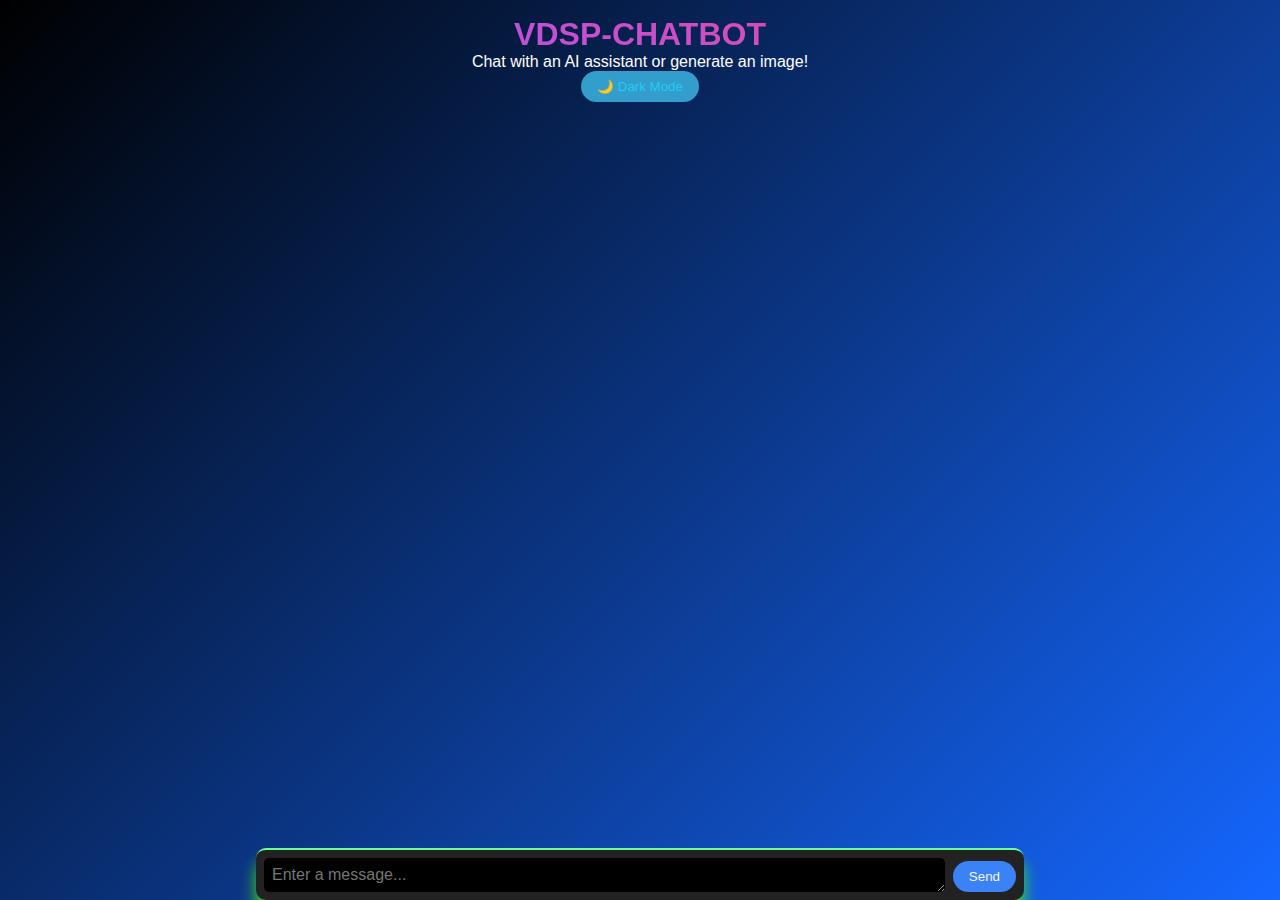
<file: chatbot.html>
<!DOCTYPE html>
<html lang="en">
<head>
  <meta charset="UTF-8">
  <meta name="viewport" content="width=device-width, initial-scale=1.0">
  <title>AI Chatbot</title>
  <link rel="stylesheet" href="chat.css">
  <style>
    h1 {
      background: linear-gradient(45deg, #a855f7, #ec4899);
      background-clip: text;
      color: transparent;
    }
  .send,
  #image-gen-btn {
    background: #3b82f6;
    border: none;
    color: whitesmoke;
    padding: 0.5rem 1rem;
    border-radius: 20px;
    cursor: pointer;
    margin-left: 0.5rem;
  }
  /* Send button hover effect */
  .send:hover,
  #image-gen-btn:hover {
    background: #2563eb;
  }

  </style>
</head>
<body>
  <!-- Navbar -->
    <main class="chat-container">
      <div class="messages-container">
        <header class="chat-header">
          <h1>VDSP-CHATBOT</h1>
          <p>Chat with an AI assistant or generate an image!</p>
          <button id="theme-toggle">Toggle Theme</button>
        </header>

        <div class="message-list"></div>

        <!-- Loader Image when typing -->
        <div id="typing-indicator" style="display: none; text-align: left;">
          <img src="loading.webp" alt="Typing..." style="height: 50px; margin-right: 80px ;">
        </div>

      </div>
      <!-- Send Button -->
      <form class="chat-form">
        <textarea class="chat-textarea" placeholder="Enter a message..." rows="1"></textarea>
        <button type="submit" class="send-button">Send</button>
        
      </form>
    </main>
  </div>
  <script src="chat.js"></script>
</body>
</html>
</file>
<file: chat.css>
/* Common code for body*/
* {
    margin: 0;
    padding: 0;
    font-family: 'Inter', sans-serif;
  }
  
  /* For dark mode */
  body.dark-theme {
    background: linear-gradient(135deg, hsl(0, 0%, 0%), rgb(21, 103, 255));
    color: white;
  }

  /* For light mode */
  body.light-theme {
    background: white;
    color: black;
  }
  

  .chat-container {
    margin: auto;
    width: 285%;
    max-width: 60%;
    display: flex;
    flex-direction: column;
    height: 100vh;
  }
  
  /* Send message style */
  .messages-container {
    flex: 20;
    overflow-y: auto;
    padding: 1rem;
  }
  
  /* heading of Chat bot */
  .chat-header {
    text-align: center;
    margin-bottom: 1rem;
  }
  
  /* When user sends a message */
  .message {
    max-width: fit-content;
    padding: 0.75rem;
    border-radius: 10px;
    word-wrap: break-word;
  }
  
  /*User Message*/
  .message.user {
    background-color: black;
    color: whitesmoke;
    margin-left: auto;
    margin-top: 20px;
  }
  
  /*Assistant Message Style */
  .message.assistant {
    align-self: flex-start;
    background-color: #e5e7eb;
    color: black;
    margin-top: 20px;
  }
  
  /* Message Send Style */
  .chat-form {
    display: flex;
    align-items: flex-end;
    padding: 0.5rem;
    background-color: #222;
    border-top: 2px solid #6cff9d;
    box-shadow: 0 14px 15px rgba(72, 255, 0, 0.8);
    border-radius: 10px;
  }
  
  /* Text area style */
  .chat-textarea {
    flex: 1;
    border: none;
    padding: 0.5rem;
    font-size: 1rem;
    background-color: #000;
    color: #fff;
    outline: none;
    border-radius: 5px;
  }
  
  /* Send button style */
  .send-button,
  #image-gen-btn {
    background: #3b82f6;
    border: none;
    color: whitesmoke;
    padding: 0.5rem 1rem;
    border-radius: 20px;
    cursor: pointer;
    margin-left: 0.5rem;
  }
  
  /* Send button hover effect */
  .send-button:hover,
  #image-gen-btn:hover {
    background: #2563eb;
  }

  
  
  /* light mode and dark mode button */
  #theme-toggle {
    background: hsl(198, 60%, 50%);
    border: none;
    color: hsl(192, 91%, 55%);
    padding: 0.5rem 1rem;
    border-radius: 20px;
    cursor: pointer;
  }
  
  /* light mode and dark mode button hover effect */
  #theme-toggle:hover {
    background: #2563eb;
  }
  
  /* bot typing indicator */
  #typing-indicator img {
    animation: bounce 1s infinite ease-in-out;
    margin-top: 1rem;
  }
  
  /* Typing indicator style */
  @keyframes bounce {
    0%, 100% { transform: scale(1); }
    50% { transform: scale(1.5); }
  }
</file>
